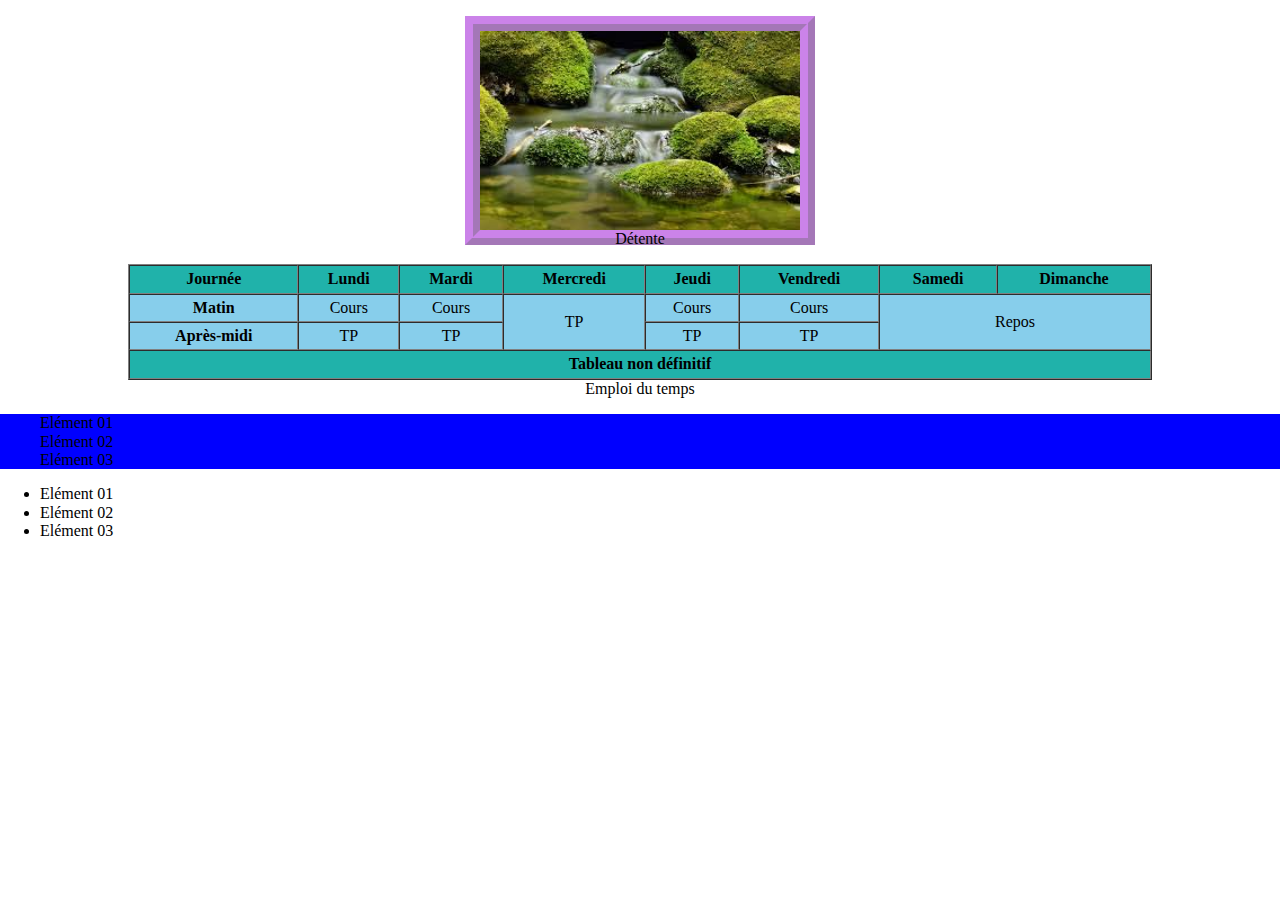
<file: css-decoration.html>
<!DOCTYPE html>
<html lang="en">
<head>
    <meta charset="UTF-8">
    <meta name="viewport" content="width=device-width, initial-scale=1.0">
    <link rel="stylesheet" href="css/normalize.css">
    <link rel="stylesheet" href="css/style.css">
    <title>CSS-Decoration</title>
</head>
<body>
    <figure><img src="img/paysagejfif.jfif" alt="paysage">
        <figcaption>Détente</figcaption>
    </figure>


    <!--classe-->

    <div class="conteneur-tableau">
        <table border=1 cellspacing=0 cellpadding=4 width=80>
            <caption>Emploi du temps</caption>
            <thead>
                <tr>
                    <th scope="col">Journée</th>
                    <th>Lundi</th>
                    <th>Mardi</th>
                    <th>Mercredi</th>
                    <th>Jeudi</th>
                    <th>Vendredi</th>
                    <th>Samedi</th>
                    <th>Dimanche</th>
                </tr>
            </thead>
            <tbody>
                <tr align="center">
                    <th scope="row">Matin</th>
                    <td>Cours</td>
                    <td>Cours</td>
                    <td rowspan="2">TP</td>
                    <td>Cours</td>
                    <td>Cours</td>
                    <td colspan="2" rowspan="2">Repos</td>
                </tr> 
                <tr>
                    <th scope="row">Après-midi</th>
                    <td>TP</td>
                    <td>TP</td>
                    <td>TP</td>
                    <td>TP</td>
                </tr>
            </tbody>
            <tfoot>
                <tr>
                    <th colspan="8">Tableau non définitif</th>
                </tr>
            </tfoot>
        </table>
    </div>

    <!-- id -->
    <div id="modif-liste">
        <ul>
            <li>Elément 01</li>
            <li>Elément 02</li>
            <li>Elément 03</li>
        </ul>
    </div>
    <div>
        <ul>
            <li>Elément 01</li>
            <li>Elément 02</li>
            <li>Elément 03</li>
        </ul>
    </div>

</body>
</html>
</file>
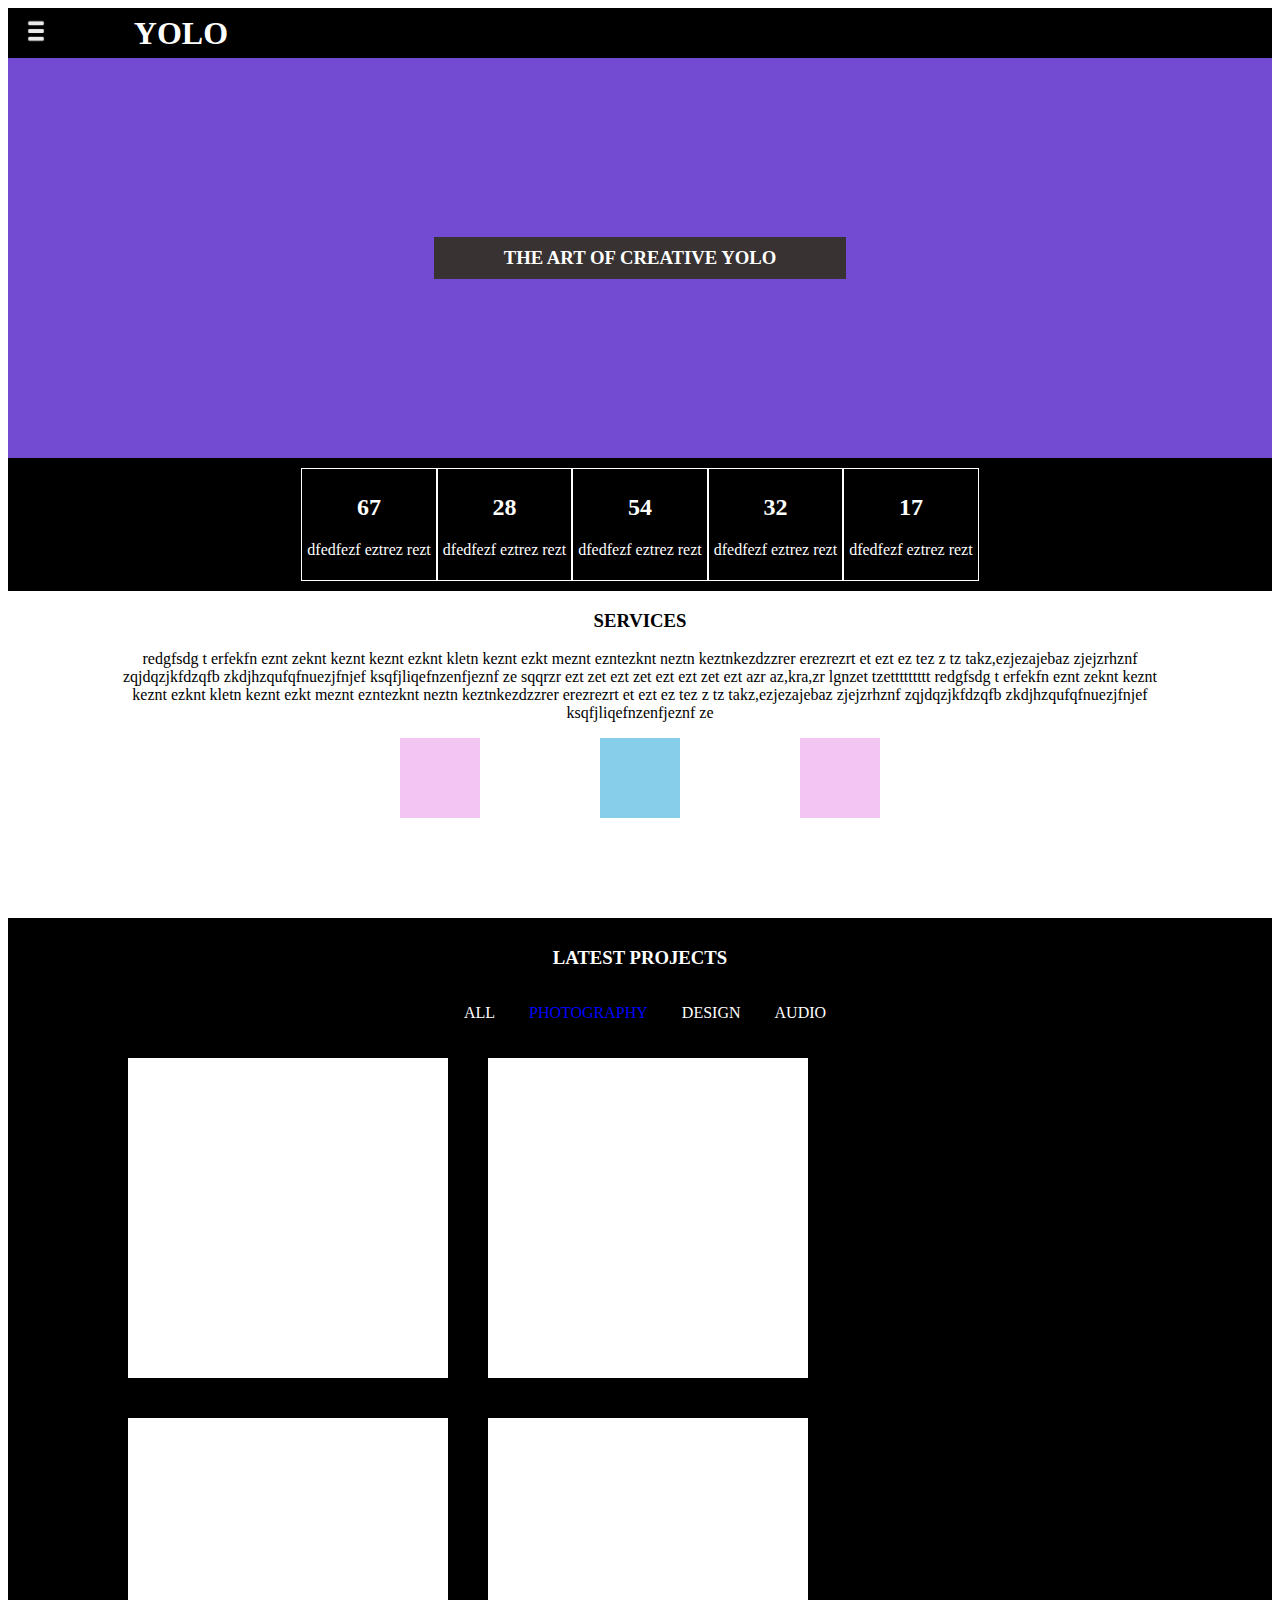
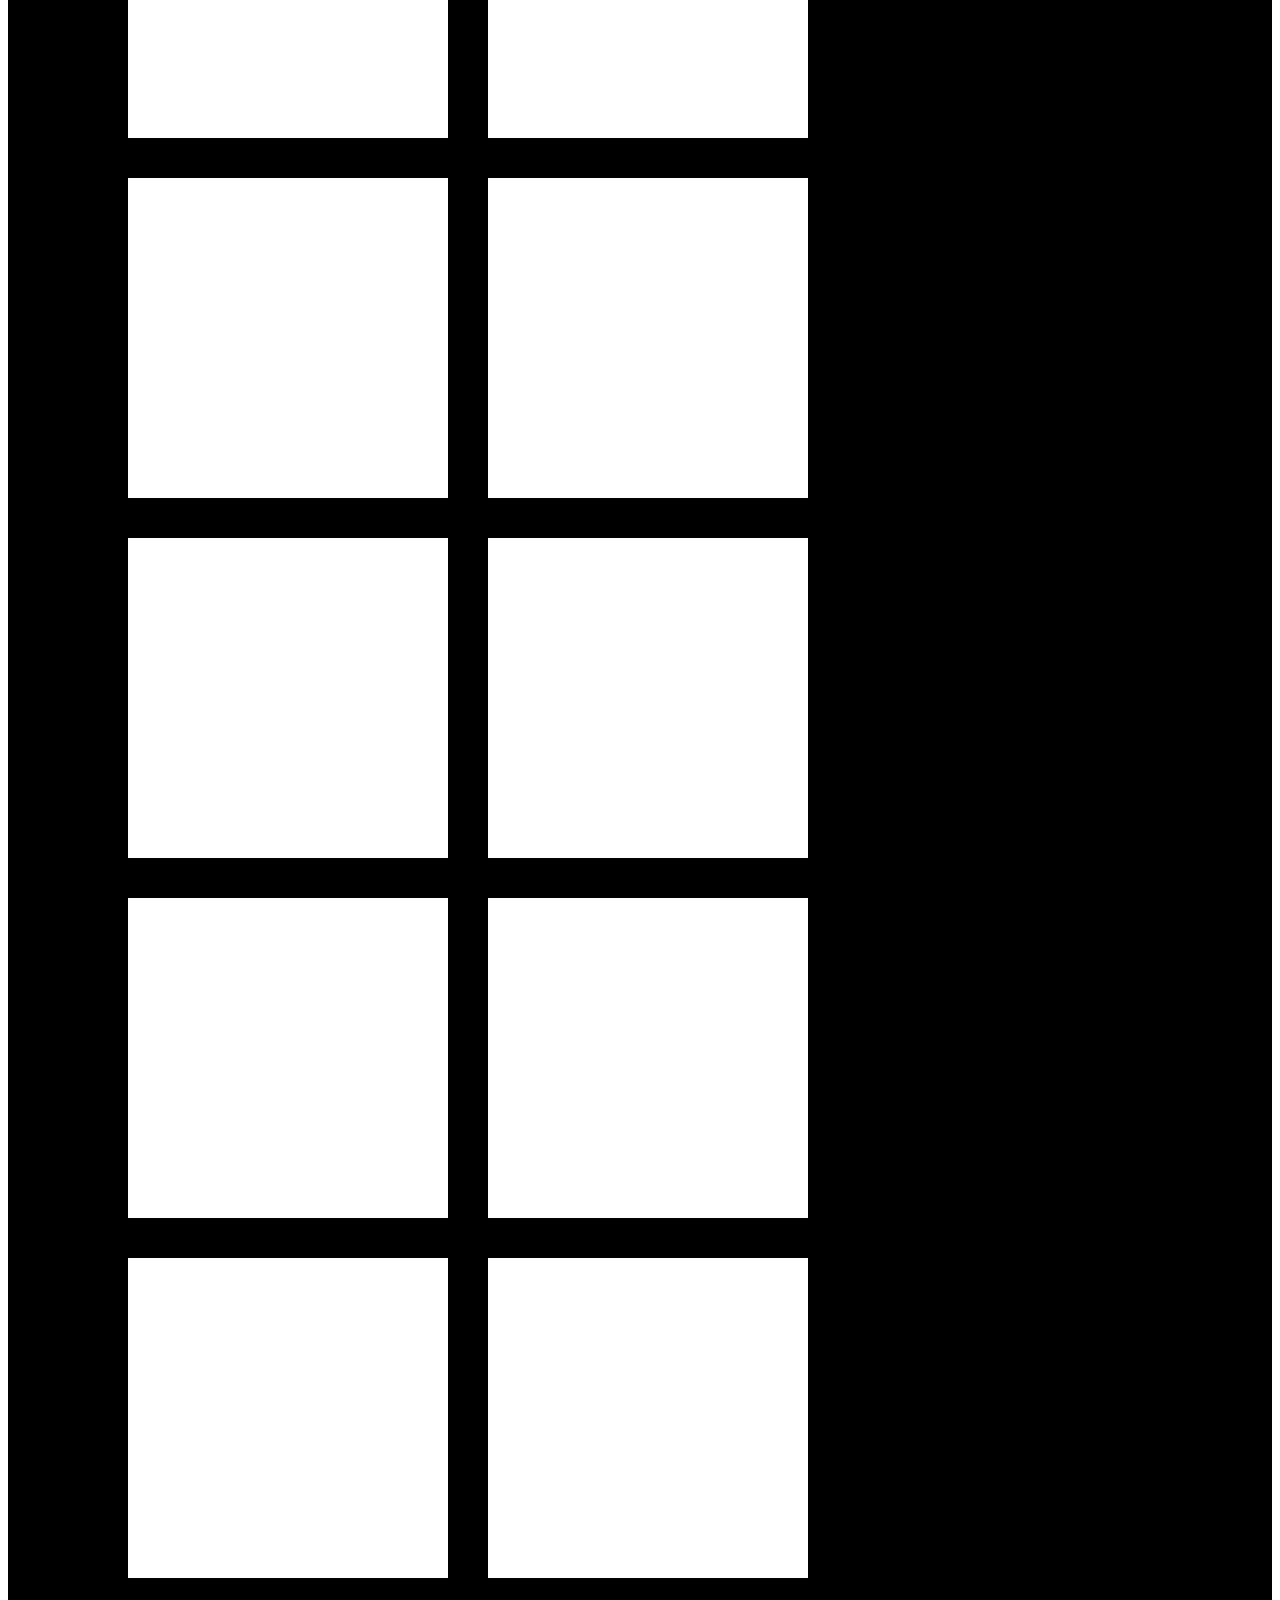
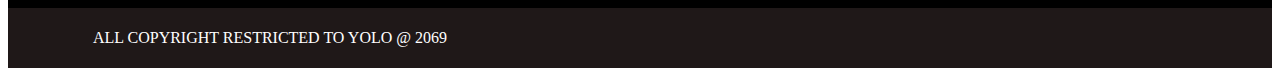
<file: flex_ex.html>
<!DOCTYPE html>
<html lang="fr">
    <head>
        <meta charset="utf-8">
        <title>live-code</title>
        <link rel="stylesheet" href="css/flex_ex.css">
    </head>
    <body>
        <nav>
            <a href="#"><img src="img/burger-menu_button.png" alt="burger-menu-button" /></a>
            <h1>YOLO</h1>
        </nav>
        <header>
            <h3>THE ART OF CREATIVE YOLO</h3>
        </header>
        <section id="statistics">
            <article class="statistic">
                <h2>67</h2>
                <p>dfedfezf eztrez rezt</p>
            </article>
            <article class="statistic">
                <h2>28</h2>
                <p>dfedfezf eztrez rezt</p>
            </article>
            <article class="statistic">
                <h2>54</h2>
                <p>dfedfezf eztrez rezt</p>
            </article>
            <article class="statistic">
                <h2>32</h2>
                <p>dfedfezf eztrez rezt</p>
            </article>
            <article class="statistic">
                <h2>17</h2>
                <p>dfedfezf eztrez rezt</p>
            </article>
        </section>
        <section id="services">
            <h3>SERVICES</h3>
            <p>
                redgfsdg t erfekfn eznt zeknt keznt keznt ezknt kletn keznt ezkt meznt ezntezknt neztn keztnkezdzzrer
                erezrezrt et ezt ez tez z tz takz,ezjezajebaz zjejzrhznf zqjdqzjkfdzqfb zkdjhzqufqfnuezjfnjef
                ksqfjliqefnzenfjeznf ze sqqrzr ezt zet ezt zet ezt ezt zet ezt azr az,kra,zr lgnzet tzettttttttt
                redgfsdg t erfekfn eznt zeknt keznt keznt ezknt kletn keznt ezkt meznt ezntezknt neztn keztnkezdzzrer
                erezrezrt et ezt ez tez z tz takz,ezjezajebaz zjejzrhznf zqjdqzjkfdzqfb zkdjhzqufqfnuezjfnjef
                ksqfjliqefnzenfjeznf ze
            </p>
            <div>
                <article class="service"></article>
                <article class="service"></article>
                <article class="service"></article>
            </div>
        </section>
        <section id="projects">
            <h3>LATEST PROJECTS</h3>
            <nav>
                <ul>
                    <li>ALL</li>
                    <li>PHOTOGRAPHY</li>
                    <li>DESIGN</li>
                    <li>AUDIO</li>
                </ul>
            </nav>
            <div>
                <article class="project"></article>
                <article class="project"></article>
                <article class="project"></article>
                <article class="project"></article>
                <article class="project"></article>
                <article class="project"></article>
                <article class="project"></article>
                <article class="project"></article>
                <article class="project"></article>
                <article class="project"></article>
                <article class="project"></article>
                <article class="project"></article>
            </div>
        </section>
        <footer>
            <p>ALL COPYRIGHT RESTRICTED TO YOLO @ 2069</p>
        </footer>
    </body>
</html>
</file>
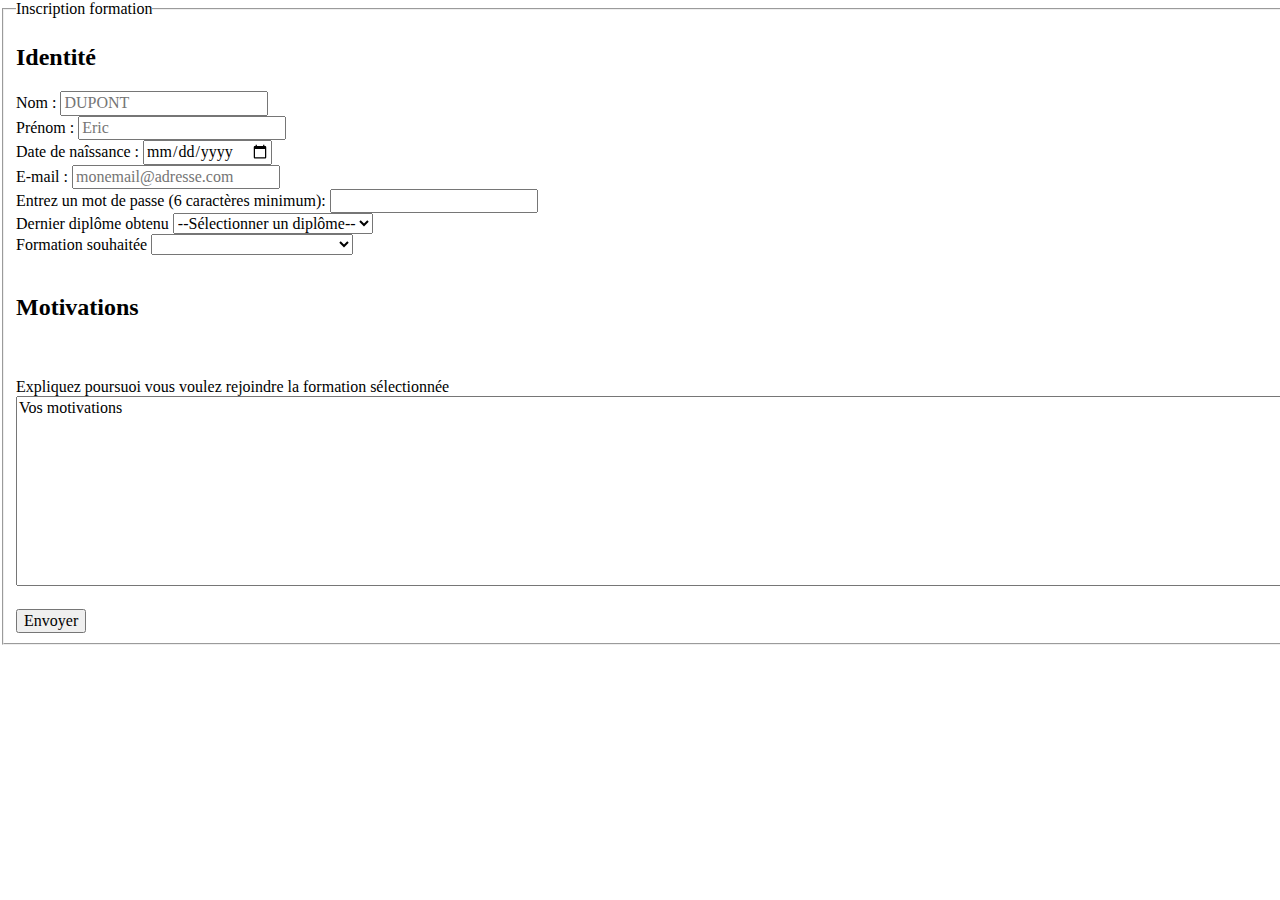
<file: formulaire.html>
<!DOCTYPE html>
<html lang="fr">

<head>
    <meta charset="UTF-8">
    <meta name="viewport" content="width=device-width, initial-scale=1.0">
    <link rel="stylesheet" href="css/normalize.css">
    <title>Formulaire</title>
</head>

<body>
    <fieldset>
        <legend>Inscription formation</legend>
        <form action="">
            <h2>Identité</h2>
            <label for="nom">Nom : </label>
            <input type="text" id="name" name="user_name" placeholder="DUPONT"><br>
            <label for="prenom">Prénom : </label>
            <input type="text" id="surname" name="user_name" placeholder="Eric"><br>
            <label for="date">Date de naîssance : </label>
            <input type="date" id="date" name="date"><br>
            <label for="email">E-mail : </label>
            <input type="mail" id="email" name="user_name" placeholder="monemail@adresse.com"><br>
            <label for="password">Entrez un mot de passe (6 caractères minimum): </label>
            <input type="password" id="password" name="password" minlength="6" required><br>
            <label>Dernier diplôme obtenu</label>
            <select for="diplome">
                <option value="choice">--Sélectionner un diplôme--</option>
                <option value="sup">Bac+2</option>
                <option value="bac">Baccalauréat</option>
                <option value="brevet">BEPC</option>
            </select><br>
            <label for="formation">Formation souhaitée</label>
            <select for="formation">
                <option value=""></option>
                <option value="dev">FormationDéveloppeur web</option>
                <option value="cyber">Formation cybersécurité</option>
                <option value="reseau">Formation TSSR</option>
            </select><br><br>
            <h2>Motivations</h2><br><br>
            <label for="motivation">Expliquez poursuoi vous voulez rejoindre la formation sélectionnée</label><br>
            <textarea id="motivation" name="motivation" rows="10" cols="185">Vos motivations</textarea><br><br>
            <input type="submit" value="Envoyer">
        </form>
    </fieldset>

</body>

</html>
</file>
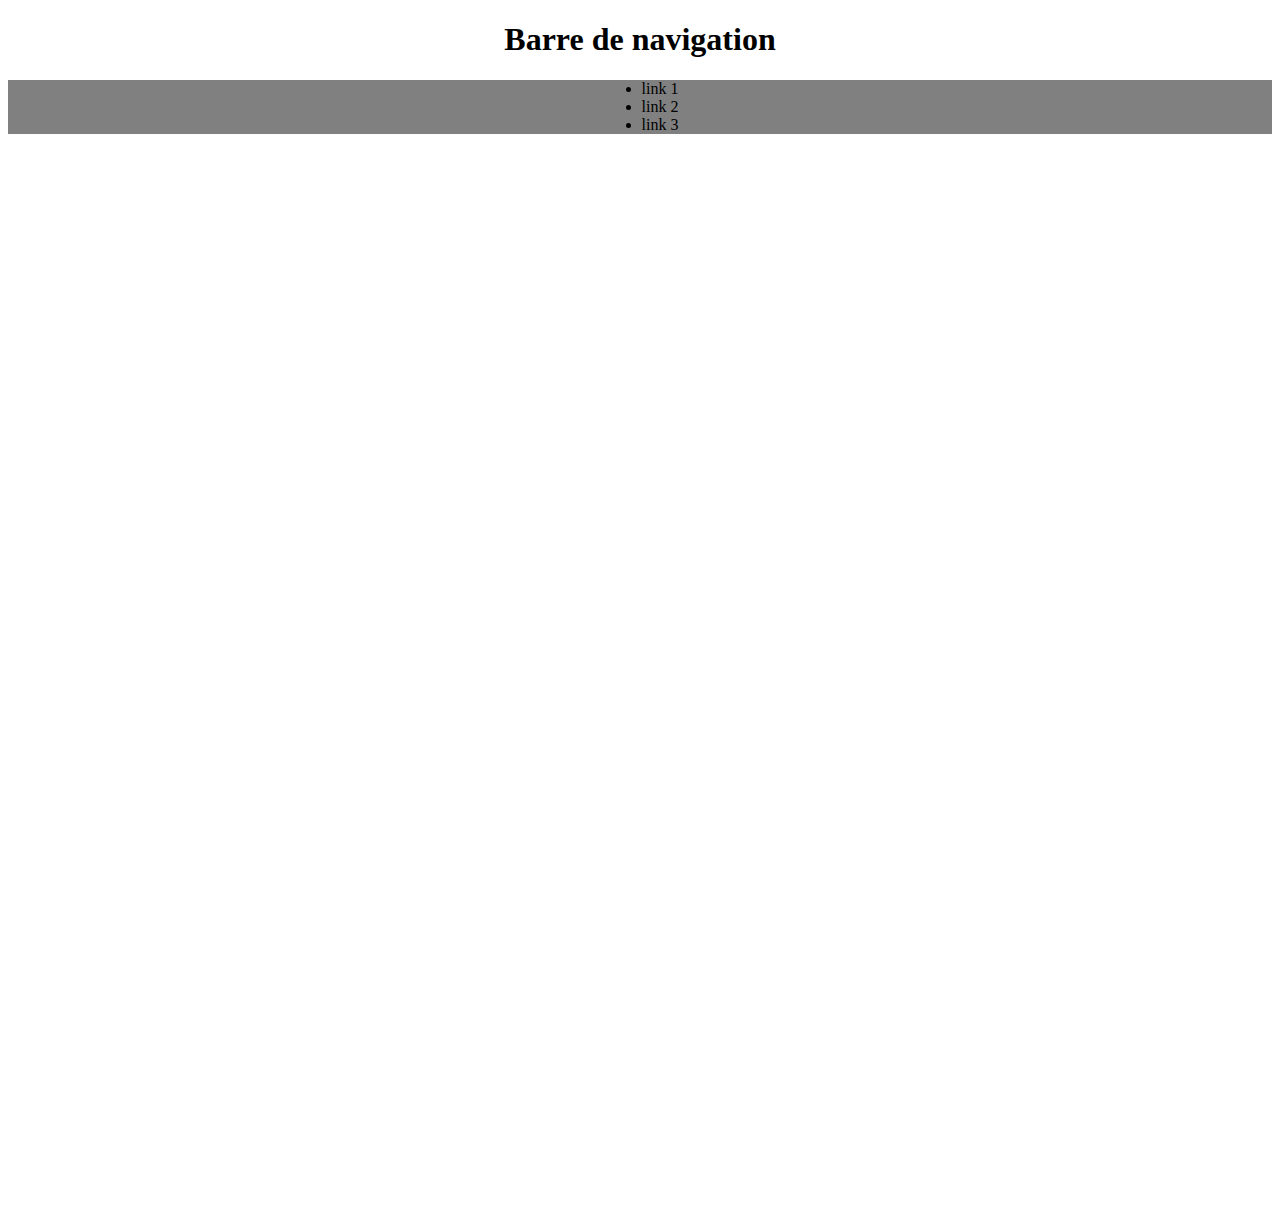
<file: position1.html>
<!DOCTYPE html>
<html lang="en">
<head>
    <meta charset="UTF-8">
    <meta name="viewport" content="width=device-width, initial-scale=1.0">
    <link rel="stylesheet" href="css/position1.css">
    <title>Document</title>
</head>
<body>
    <h1>Barre de navigation</h1>
    <nav>
        <ul>
            <li>link 1</li>
            <li>link 2</li>
            <li>link 3</li>
        </ul>
    </nav>
    
</body>
</html>
</file>
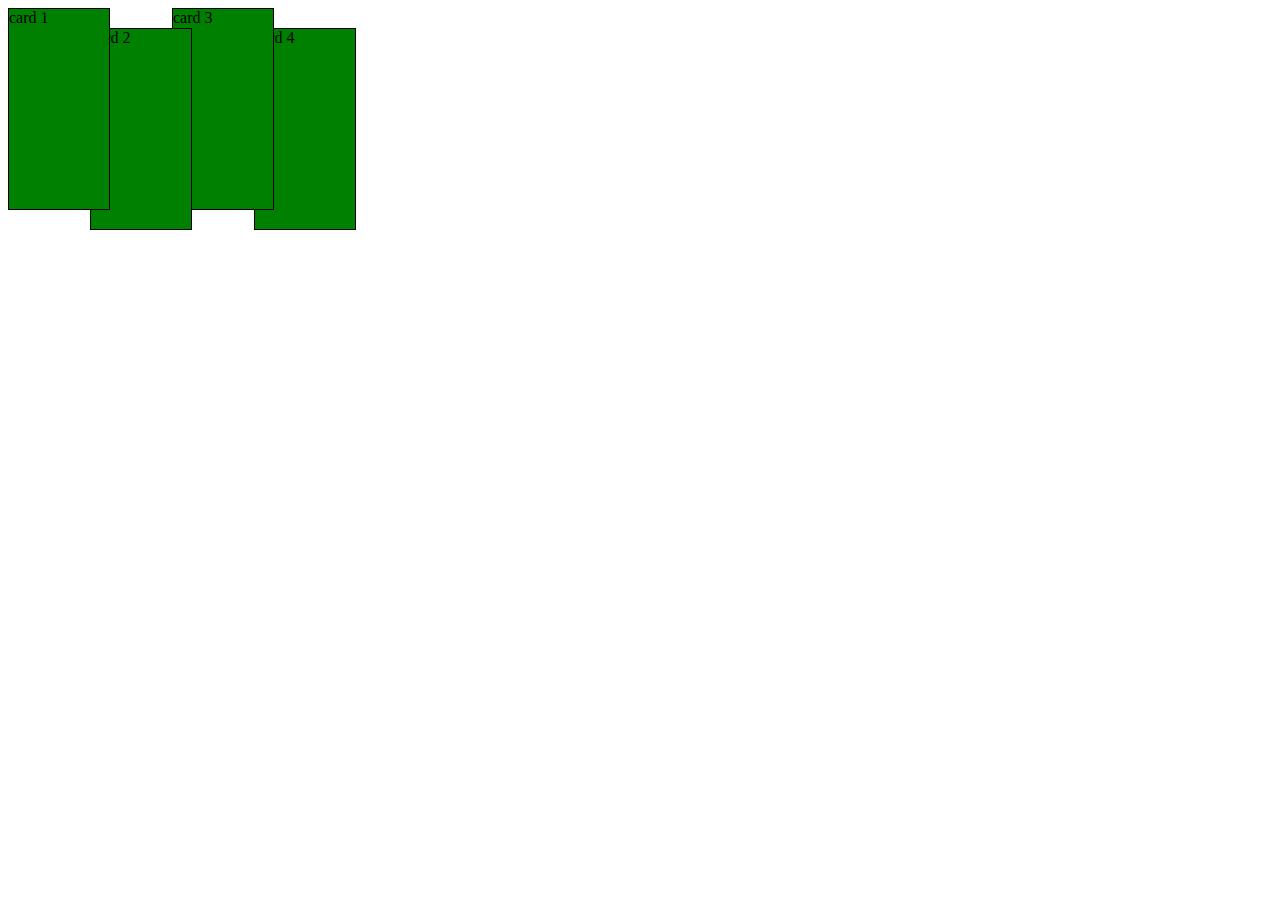
<file: position2.html>
<!DOCTYPE html>
<html lang="en">
<head>
    <meta charset="UTF-8">
    <meta name="viewport" content="width=7, initial-scale=1.0">
    <link rel="stylesheet" href="css/position2.css">
    <title>Document</title>
</head>
<body>
    <nav>
        <div id="card1">card 1</div>
        <div id="card2">card 2</div>
        <div id="card3">card 3</div>
        <div id="card4">card 4</div>
    </nav>
</body>
</html>
</file>
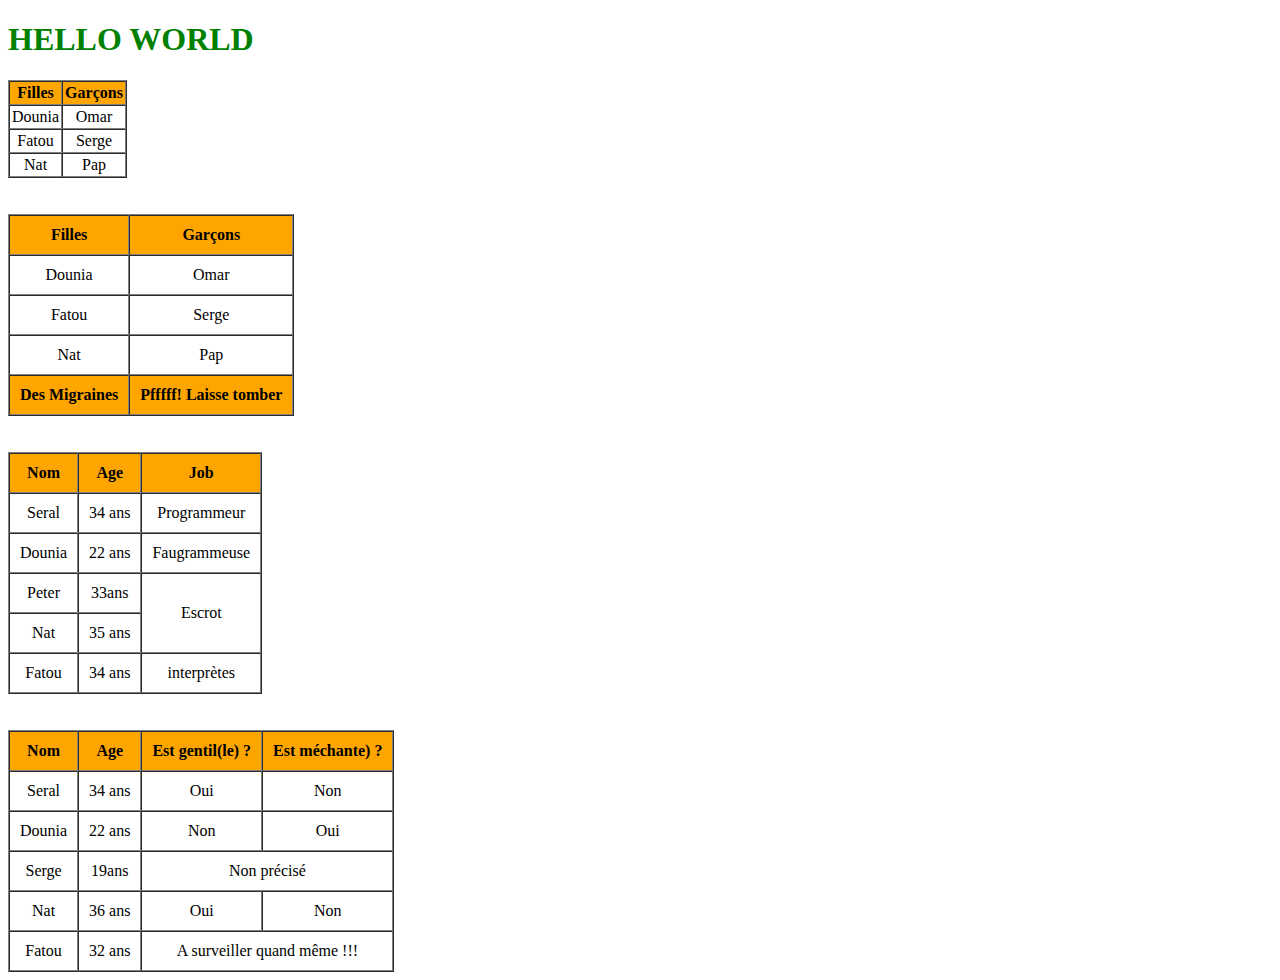
<file: table.html>
<!DOCTYPE html>
<html lang="en">

<head>
    <meta charset="UTF-8">
    <meta name="viewport" content="width=device-width, initial-scale=1.0">
    <title>Tableaux</title>
</head>

<body>
    <h1><font color="green">HELLO WORLD</font></h1>
    <table border=1 cellspacing=0 cellpadding=2>
        <thead>
            <tr align="center" bgcolor="orange">
                <th>Filles</th>
                <th>Garçons</th>
            </tr>
        </thead>
        <tbody>
            <tr align="center">
                <td>Dounia</td>
                <td>Omar</td>
            </tr>
            <tr align="center">
                <td>Fatou</td>
                <td>Serge</td>
            </tr>
            <tr align="center">
                <td>Nat</td>
                <td>Pap</td>
            </tr>
        </tbody>
    </table>
    <br><br>
    <table border=1 cellspacing=0 cellpadding=10>
        <thead>
            <tr align="center" bgcolor="orange">
                <th>Filles</th>
                <th>Garçons</th>
            </tr>
        </thead>
        <tbody>
            <tr align="center">
                <td>Dounia</td>
                <td>Omar</td>
            </tr>
            <tr align="center">
                <td>Fatou</td>
                <td>Serge</td>
            </tr>
            <tr align="center">
                <td>Nat</td>
                <td>Pap</td>
            </tr>
            <tr align="center" bgcolor="orange">
                <td><strong>Des Migraines</strong></td>
                <td><strong>Pfffff! Laisse tomber</strong></td>
            </tr>
        </tbody>
    </table>
    <br><br>
    <table border=1 cellspacing=0 cellpadding=10>
        <thead>
            <tr align="center" bgcolor="orange">
                <th>Nom</th>
                <th>Age</th>
                <th>Job</th>
            </tr>
        </thead>
        <tbody>
            <tr align="center">
                <td>Seral</td>
                <td>34 ans</td>
                <td>Programmeur</td>
            </tr>
            <tr align="center">
                <td>Dounia</td>
                <td>22 ans</td>
                <td>Faugrammeuse</td>
            </tr>
            <tr align="center">
                <td>Peter</td>
                <td>33ans</td>
                <td rowspan="2">Escrot</td>
            </tr>
            <tr align="center">
                <td>Nat</td>
                <td>35 ans</td>
            </tr>
            <tr align="center">
                <td>Fatou</td>
                <td>34 ans</td>
                <td>interprètes</td>
            </tr>
        </tbody>
    </table>
    <br><br>
    <table border=1 cellspacing=0 cellpadding=10>
        <thead>
            <tr align="center" bgcolor="orange">
                <th>Nom</th>
                <th>Age</th>
                <th>Est gentil(le) ?</th>
                <th>Est méchante) ?</th>
            </tr>
        </thead>
        <tbody>
            <tr align="center">
                <td>Seral</td>
                <td>34 ans</td>
                <td>Oui</td>
                <td>Non</td>
            </tr>
            <tr align="center">
                <td>Dounia</td>
                <td>22 ans</td>
                <td>Non</td>
                <td>Oui</td>
            </tr>
            <tr align="center">
                <td>Serge</td>
                <td>19ans</td>
                <td colspan="2">Non précisé</td>
            </tr>
            <tr align="center">
                <td>Nat</td>
                <td>36 ans</td>
                <td>Oui</td>
                <td>Non</td>
            </tr>
            <tr align="center">
                <td>Fatou</td>
                <td>32 ans</td>
                <td colspan="2">A surveiller quand même !!!</td>
            </tr>
        </tbody>
    </table>
</body>

</html>
</file>
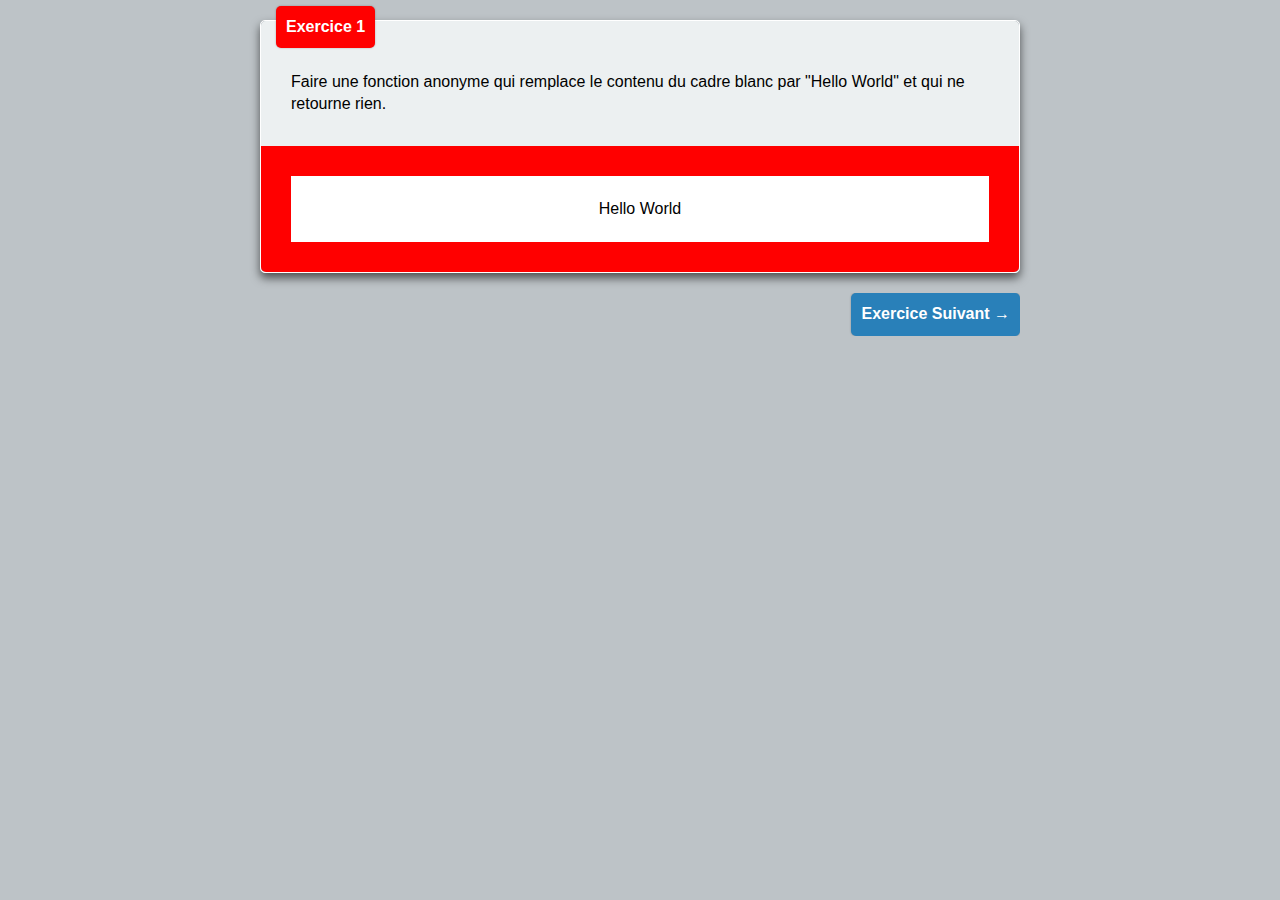
<file: exercices_JS/ex_01.html>
<!DOCTYPE html>
<html>
<head>
  <meta charset="UTF-8">
  <title>Exercice 1</title>
  <link rel="stylesheet" href="style/style.css">
 <!--<script src="bonus.js"></script>--> 
</head>
<body>
  <div class="wrapper">
    <div class="exercice">
      <header>
          1
      </header>
      <section>
        <p>
          Faire une fonction anonyme qui remplace le contenu du cadre blanc par "Hello World" et qui ne retourne rien.
        </p>
      </section>
      <footer>
        <div>
          Lorem ipsum dolor sit amet, consectetur adipisicing elit.
        </div>
      </footer>
    </div>
    <nav>
      <a href="ex_02.html" class="btn next">
        Exercice Suivant &rarr;
      </a>
    </nav>
  </div>
  <script src="script/ex_01.js"></script>
</body>
</html>
</file>
<file: css/style.css>
thead, tfoot{
    background-color: lightseagreen;
}
tbody{
    background-color: skyblue;
}
figure{

    width: 50%;
    text-align: center;
    margin-right: auto;
    margin-left: auto;
}
     img{
    width: 50%;
    border: 4mm ridge rgba(170, 50, 220, .6);
}
#modif-liste ul{
    list-style-type: none;
}
.conteneur-tableau{
    width: 100%;
}
table{
    width: 80%;
    text-align: center;
    margin-right: auto;
    margin-left: auto;
}
td:hover {
    background-color:red;
}
body div:nth-child(3){
    background-color: blue;
}
figcaption{
    margin-top: -20px;
}
caption{
    caption-side: bottom;
}
</file>
<file: css/flex_ex.css>
nav {
    display: flex;
    height: 50px;
    background-color: black;
    color: white;
    align-items: center;
}

nav h1 {
    margin-left: 70px;
}

nav a img {
    height: 50px;
}

header {
    display: flex;
    min-height: 400px;
    justify-content: center;
    align-items: center;
    background-color: rgb(115, 75, 211);
}

header h3 {
    background-color: rgb(56, 50, 50);
    color: white;
    padding: 10px 70px;
}

#statistics {
    display: flex;
    justify-content: center;
    background-color: black;
    padding: 10px;
}

.statistic {
    color: white;
    text-align: center;
    border: 1px solid white;
    padding: 5px;
}

#services h3,
#services p {
    text-align: center;
}

#services {
    padding-left: 100px;
    padding-right: 100px;
    margin-bottom: 100px;
}

#services div {
    height: 80px;
    display: flex;
    justify-content: center;
}

.service {
    margin-left: 60px;
    margin-right: 60px;
    width: 80px;
    height: 80px;
    background-color: rgb(243, 197, 243);
}

#services div :nth-child(2) {
    background-color: skyblue;
}

#projects {
    background-color: black;
    padding: 10px 100px;
}

#projects h3 {
    text-align: center;
    color: white;
}

#projects nav ul {
    list-style: none;
    margin: auto;
}

#projects nav ul li {
    display: inline;
    margin-right: 30px;
}

#projects nav ul :nth-child(2) {
    color: blue;
}

#projects div {
    display: flex;
    flex-wrap: wrap;
}

.project {
    height: 320px;
    width: 320px;
    background-color: white;
    margin: 20px;
}

footer {
    background-color: rgb(31, 24, 24);
    padding: 5px;
    margin: 0;
}

footer p {
    color: white;
    margin-left: 80px;
}
</file>
<file: css/position1.css>
body{
    min-height: 1200px;
}
h1{
    text-align: center;
}
nav{
    position: sticky;
    top: 0;
}
ul{
    display: flex;
    flex-direction: column;
    align-items: center;
    background-color: grey;
}
</file>
<file: css/position2.css>
nav{
    display: flex;
    flex-wrap: wrap;
}
div{
    text-align: center;
    display: flex;
    border: 1px solid black;
    background-color: green;
    width: 100px;
    height: 200px;
}
#card2, #card4{
    position: relative;
    top: 20px;
}
#card1{
    z-index: 4;
    position: relative;
}
#card2{
    z-index: 3;
    position: relative;
    right: 20px;
}
#card3{
    z-index: 2;
    position: relative;
    right: 40px;
}
#card4{
    z-index: 1;
    position: relative;
    right: 60px;
}
</file>
<file: exercices_JS/style/style.css>
*,body,html{box-sizing:border-box;-o-user-select:none;-webkit-user-select:none;-moz-user-select:none;-ms-user-select:none;user-select:none;cursor:default}body{font-size:16px;font-family:Arial,Helvetica,sans-serif;background-color:#bdc3c7;line-height:1.4em}.wrapper{width:760px;margin:0 auto}.exercice{position:relative;margin:20px 0;border:1px solid #fff;border-radius:5px;box-shadow:rgba(0,0,0,.6) 0 5px 10px}header{display:block;position:absolute;top:-15px;left:15px;background-color:red;padding:10px;box-shadow:rgba(0,0,0,.3) 0 0 2px;border-radius:5px;font-weight:700;color:#fff}header:before{content:"Exercice "}section{background-color:#ecf0f1;padding:50px 30px 30px;margin:0;border-top-right-radius:5px;border-top-left-radius:5px}section p{margin:0}.footer,footer{padding:30px;background-color:red;border-bottom-right-radius:5px;border-bottom-left-radius:5px}footer div{min-height:60px;background-color:#fff;text-align:center;padding:22px}footer div:not(:first-child){margin-top:20px}canvas{margin:0 5px;width:20px;height:20px;background-color:#000}canvas~canvas{background-color:purple}canvas:hover~canvas{background-color:purple!important}canvas:nth-of-type(3n+2){background-color:orange}canvas:hover~canvas:nth-of-type(3n+2){background-color:orange!important}canvas:nth-of-type(3n+3){background-color:olive}canvas:hover~canvas:nth-of-type(3n+3){background-color:olive!important}nav{overflow:hidden}nav:after{clear:both}.btn{display:inline-block;width:auto;font-weight:700;padding:10px;background-color:#2980b9;box-shadow:rgba(0,0,0,.3) 0 0 2px;border-radius:5px;color:#fff;text-decoration:none}.prev{float:left}.next{float:right}.footer div.calculatrice{text-align:left;padding:10px;margin:0 auto;overflow:hidden;background-color:#95a5a6;border-radius:5px;width:300px;height:100%}.calculatrice .result{background-color:#34495e;color:#fff;height:60px;margin-bottom:20px;text-align:right;line-height:60px;padding:0 10px;font-size:30px;font-family:Courrier,Consolas,serif!important;overflow:hidden;white-space:nowrap;text-overflow:clip}.calculatrice div div{margin:5px 10px;width:50px;height:50px;text-align:center;color:#fff;font-size:20px;font-weight:700;display:inline-block;background-color:#34495e;line-height:50px;border-radius:3px;cursor:pointer}.calculatrice div div:hover{box-shadow:rgba(0,0,0,.4) 0 0 5px}.calculatrice div div:nth-child(4n+1){margin-left:0}.calculatrice div div:nth-child(4n){margin-right:0;background-color:#e74c3c}.calculatrice div div:nth-child(-n+4){background-color:#e74c3c;margin-top:0}.calculatrice div div:nth-last-child(-n+3){margin-bottom:0}.calculatrice div div:nth-last-child(-n+1){margin-right:0;background-color:#e67e22}.calculatrice div div.equal{width:124px}input[type=text]{display:block;width:100%}.ex_17 div:first-child{height:200px}.ex_17 div:nth-child(2){height:800px;margin-top:0;background-color:#1E80CC}.ex_17 div:last-child{width:50px;height:50px;min-height:50px;position:absolute;margin-top:0;background-color:#FF0;top:360px;left:350px}
</file>
